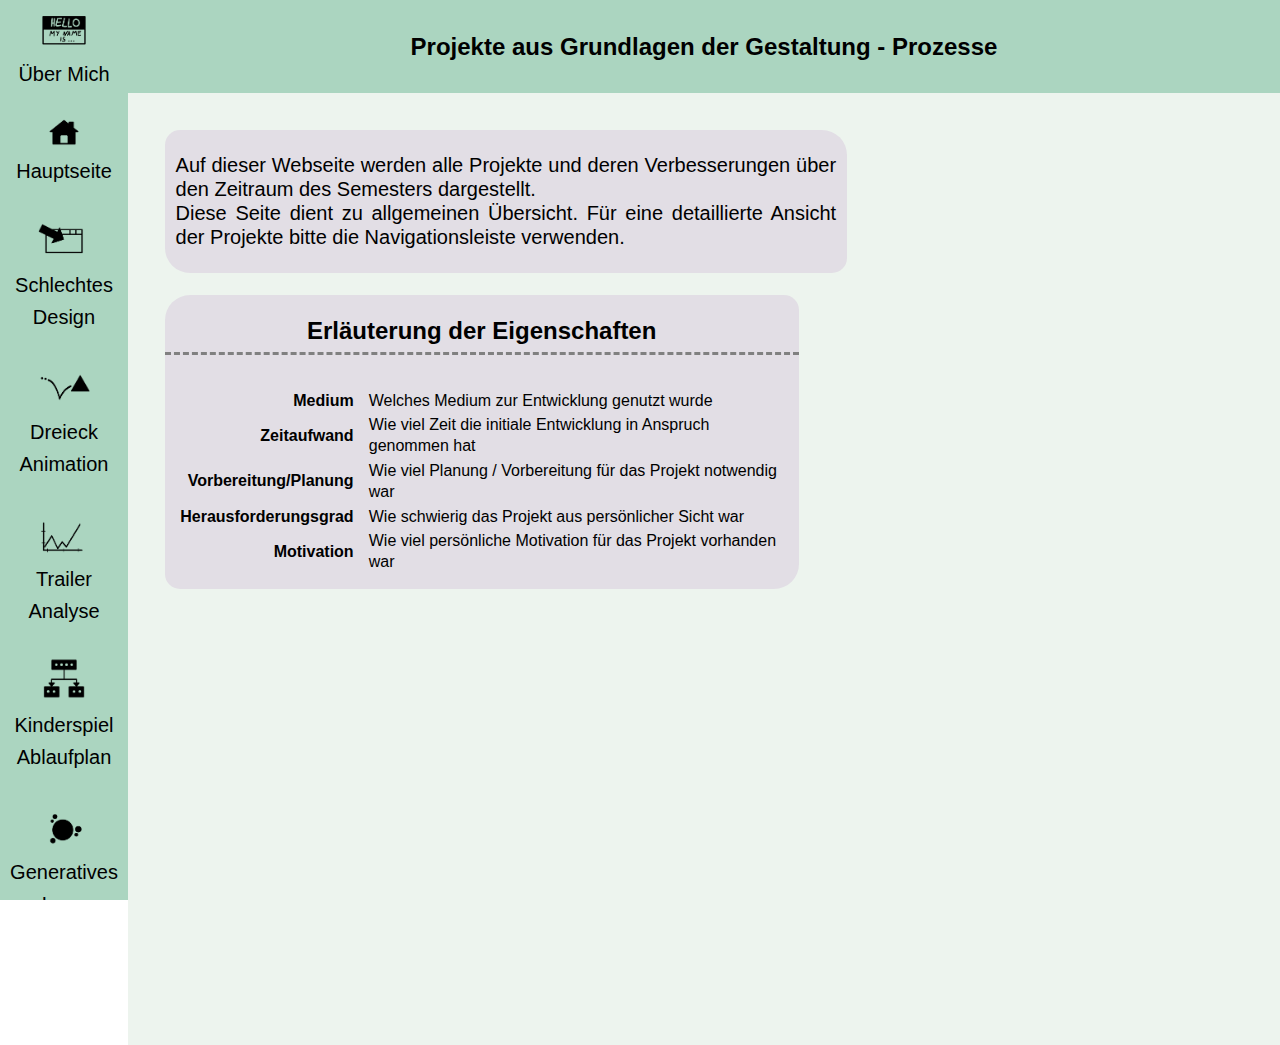
<file: index.html>
<!DOCTYPE html>
<html lang="de">
  <head>
    <link rel="stylesheet" type="text/css" href="styles.css">
    <script type="text/javascript" src="js/script.js"></script>
    <meta charset="utf-8">
    <meta name="viewport" content="width=device-width, initial-scale=1.0">
    <meta name="author" content="Lea Tekbas">
    <title>Grundlagen der Gestaltung - Prozesse</title>
  </head>
  <body onload="loadPage(0)">
    <div class="headline">
      <h2>Projekte aus Grundlagen der Gestaltung - Prozesse</h2>
    </div>
    <div class="navBar">
      <div class="navItem" onclick="loadPage(6)">
          <img src="images/icons/Me_Icon.png">
          <span>Über Mich</span>
      </div>
      <div class="navItem" onclick="loadPage(0)">
          <img src="images/icons/Home_Icon.png">
          <span>Hauptseite</span>
      </div>
      </br>
        <div class="navItem" onclick="loadPage(1)">
          <img src="images/icons/Application_Icon.png">
          <span>Schlechtes Design</span>
        </div>
      </br>
        <div class="navItem" onclick="loadPage(2)">
          <img src="images/icons/Animation_Icon.png">
          <span>Dreieck Animation</span>
        </div>    
      </br> 
        <div class="navItem" onclick="loadPage(3)">
          <img src="images/icons/Diagram_Icon.png">
          <span>Trailer Analyse</span>
        </div>
      </br>
        <div class="navItem" onclick="loadPage(4)">
          <img src="images/icons/Flowchart_Icon.png">
          <span>Kinderspiel Ablaufplan</span>
        </div>    
      </br> 
        <div class="navItem" onclick="loadPage(5)">
          <img src="images/icons/Logo_Icon.png">
          <span>Generatives Logo</span>
        </div>   
    </div>
  
    <div id="currentPage" class="content-block">

    </div>
  </body>

</html>
</file>
<file: styles.css>
html, body {
    margin: 0;
    padding: 0;
    height: 100%; /* Stelle sicher, dass der gesamte HTML- und Body-Bereich 100% der Höhe haben */
    font-family: Arial, Helvetica, sans-serif;
}

.headline {
    margin-left: 10%; 
    padding: 1%;
    background-color: #abd5c0; 
    text-align: center;
}

.about-me {
    position: relative;
    left: 25%;
    font-size: 20px;
    text-align: center;
    width: 50%;
    padding: 0.1% 0.6% 0.1% 0.6%;
    background-color: #e2dee5;
    border-radius: 25px 15px;
}

h3 {
    text-decoration: underline;
}

/* #Naviagtion */
.navBar {
    display: flex;
    position: fixed;
    flex-direction: column;
    background-color: #abd5c0;
    justify-content: flex-start;
    max-width: 10%;
    height: 100%;
    top: 0;
    left: 0;
    overflow-y: auto;
}
.navBar > .navItem {
    display: flex;
    margin: 2% ;
    padding: 3%;
    line-height: 200%;
    cursor:pointer;
    flex-direction: column;
    align-items: center;
}
.navBar > .navItem:hover {
    background-color: #33593d36;
}

.navItem > span {
    font-size: 20px;
    text-align: center;
}   


/* #Icons */
.navItem > img {
    width: 45%;
}

/* #Content */
.content-block {
    background-color: rgba(217, 231, 220, 0.473);
    margin-left: 10%; 
    padding: 2%;
    min-height: 100%;
}
.content-block > h2 {
    position: relative;
    left: 2%;
}
.info-container {
    display: flex;
    justify-content: space-between;
    align-items: flex-start; 
    flex-wrap: wrap
}
.info {
    width: 60%;
    margin: 1%;
    font-size: 20px;    
    background-color: #e2dee5;
    padding: 0.3% 1% 0.3% 1%;
    text-align: justify;
    line-height: 1.2;
    border-radius: 15px 25px;
}
.attributes{
    background-color: #e2dee5;
    margin: 1%;
    line-height:1.3;
    border-radius: 25px 15px;
}

.attributes h2 {
    text-align: center;
    padding-bottom: 1%;    
    border-bottom: 3px dashed grey;
}

.attributes > table {
    padding: 2%;
    width: 100%; 
}

.attributes tr > th {
    text-align: right;
}
.attributes tr > td {
    padding-left: 2%;
}

/* Rating */
.rating {
    background-color: #e2dee5;
    margin: 1%;
    line-height:2;
    border-radius: 25px 15px;    
}
.rating > table {
 width: 100%
}

.rating tr > th {
    text-align: right;
}

.rating tr > td {
    display: flex;
}

.rating-block{
    width: 30px; 
    height: 25px; 
    margin-right: 5px;
    box-sizing: border-box; 
}
.rating-block.medium {
    width: 120px;
}

.rating-block.full {
    background-color: black; 
    border: 2px solid black; 
}

.rating-block.empty {
    background-color: transparent; 
    border: 2px solid black;
}

/* #Project */
.project-container {
    display: flex;
    flex-direction: column;  
}
.project-container > .description {
	width:50%;
	background-color: #e2dee5;
	padding: 0.3% 1% 0.3% 2%;
  text-align: justify;
  line-height: 1.2;
  border-radius: 15px 25px;
	font-size: 19px;
}

/* for 1 per row */
.project {
    width: 100%;
}

.project > iframe{
    max-width: 40%;
    height: 30rem;
}
.project > img {
    max-width: 45%;
}

/* for more than per row */
.projects {
    flex-direction: row;  
    width: 100%;
}

.projects > img {
    max-width: 30%;
    margin: 0% 0.4% 0% 0.4%;
}

/* #Project4 */
/* img.flowchart {
    height: 70%;
    width: 70%;
}
img.flowchart2 {
    height: 80%;
    width: 80%;
} */
</file>
